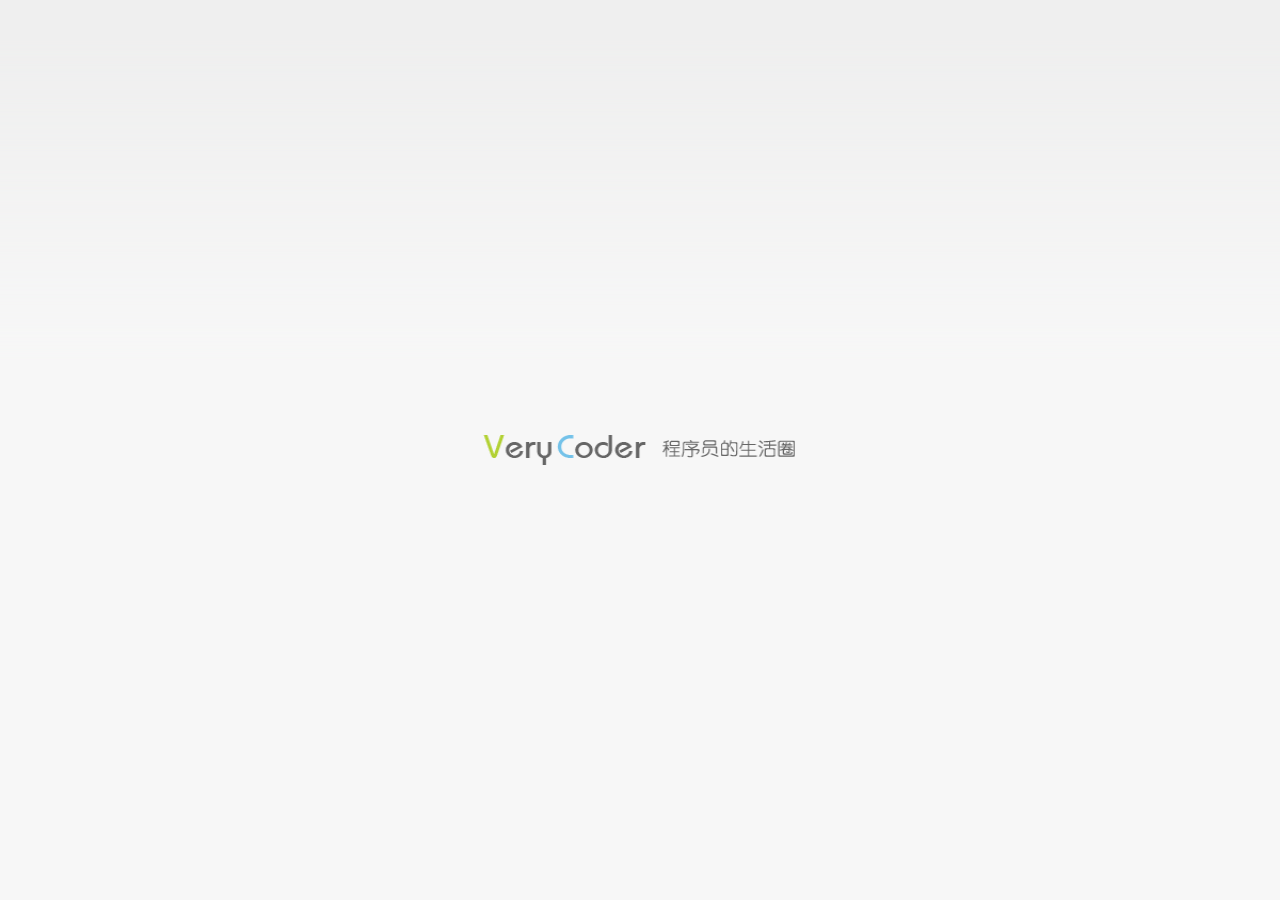
<file: index.html>
<!DOCTYPE html>
<html>
<head>
<meta http-equiv="Content-Type" content="text/html; charset=UTF-8" />
<title>VeryCoder.Com</title>
<style type="text/css">
@charset "utf-8";
/* YUI 3: CSS Reset */
html{color:#000;}body,div,dl,dt,dd,ul,ol,li,h1,h2,h3,h4,h5,h6,pre,code,form,fieldset,legend,input,textarea,p,blockquote,th,td{margin:0;padding:0;}table{border-collapse:collapse;border-spacing:0;}fieldset,img{border:0;}address,caption,cite,code,dfn,em,strong,th,var{font-style:normal;font-weight:normal;}li{list-style:none;}caption,th{text-align:left;}h1,h2,h3,h4,h5,h6{font-size:100%;font-weight:normal;}q:before,q:after{content:'';}abbr,acronym{border:0;font-variant:normal;}sup{vertical-align:text-top;}sub{vertical-align:text-bottom;}input,textarea,select{font-family:inherit;font-size:inherit;font-weight:inherit;}input,textarea,select{*font-size:100%;}legend{color:#000;}
/* Style For VeryCoder.Com */
* {
        outline:none;
}
body {
        font-family:"微软雅黑", "宋体", Verdana, Geneva, sans-serif;
        background:url(images/bg.png) repeat-x #f7f7f7;
}
#logo {
        width:320px;
		height:80px;
		margin:-40px 0 0 -160px;
		position:absolute;
		top:50%;
		left:50%;
}
</style>
</head>

<body>
<div id="logo">
<img src="images/logo.png" width="320" height="80">
</div>
</body>
</html>
</file>
